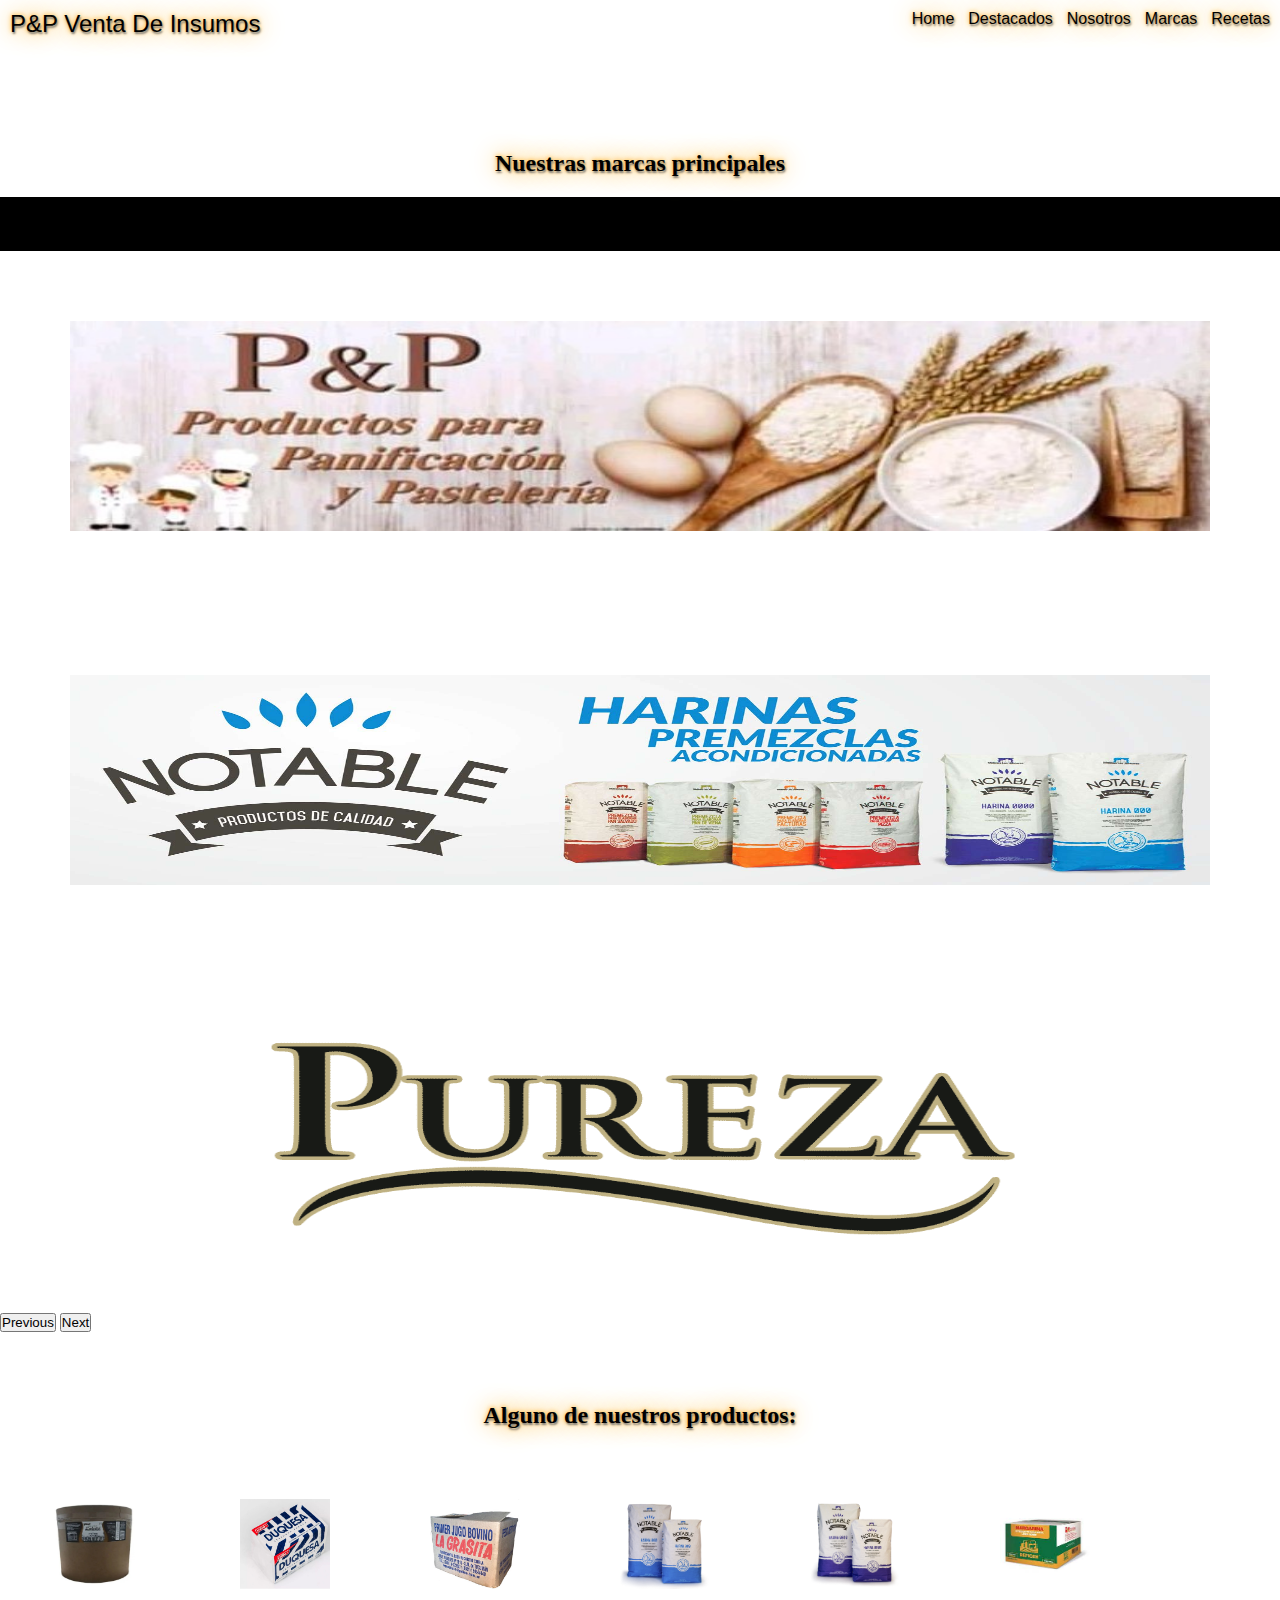
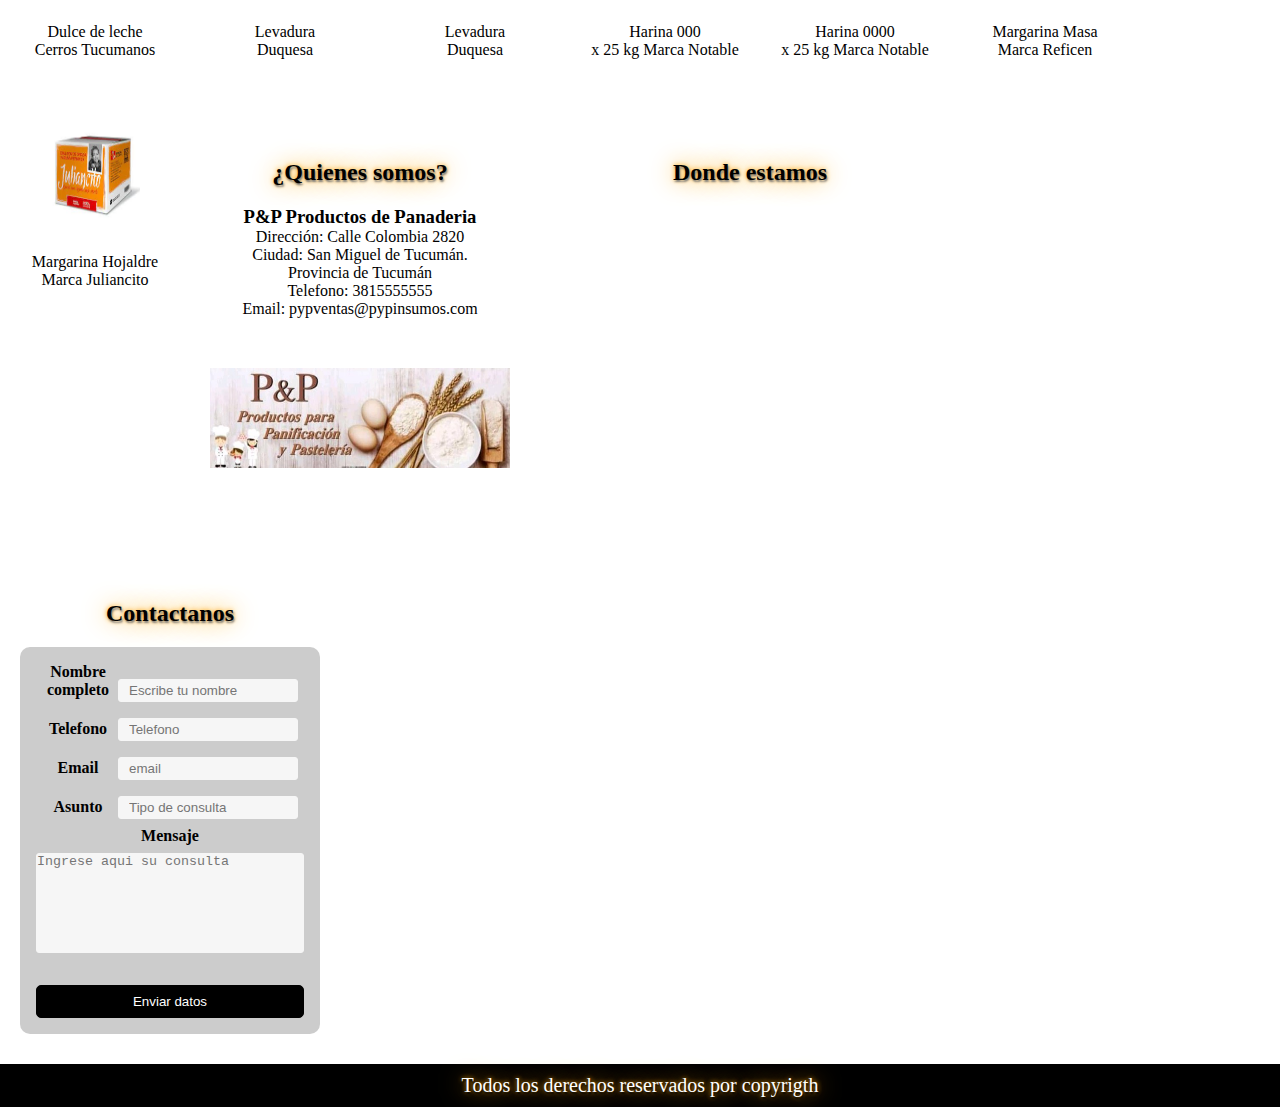
<file: index.html>
<!DOCTYPE html>
<html lang="es">
<head>
    <meta charset="UTF-8">
    <meta http-equiv="X-UA-Compatible" content="IE=edge">
    <meta name="viewport" content="width=device-width, initial-scale=1.0">
    <link rel="stylesheet" href="https://cdnjs.cloudflare.com/ajax/libs/font-awesome/6.1.1/css/all.min.css" integrity="sha512-KfkfwYDsLkIlwQp6LFnl8zNdLGxu9YAA1QvwINks4PhcElQSvqcyVLLD9aMhXd13uQjoXtEKNosOWaZqXgel0g==" crossorigin="anonymous" referrerpolicy="no-referrer" />
    <link rel="stylesheet" href="https://cdn.jsdelivr.net/npm/bootstrap@4.6.1/dist/css/bootstrap.min.css" integrity="sha384-zCbKRCUGaJDkqS1kPbPd7TveP5iyJE0EjAuZQTgFLD2ylzuqKfdKlfG/eSrtxUkn" crossorigin="anonymous">
    <link rel="stylesheet" href="estilos.css">
    <link rel="icon" href="img/favicon.ico">
    <title>P&P Venta de Insumos</title>
</head>

<body>

    <header>
        <p class="logo">P&P <span>Venta de insumos</span></p>
        <nav class="barra">
            <ul>
                <li><a href="#">Home</a></li>
                <li><a href="Destacados.html">Destacados</a></li>
                <li><a href="Nosotros .html">Nosotros</a></li>
                <li><a href="Marcas.html">Marcas</a></li>
                <li><a href="Recetas.html">Recetas</a></li>
            </ul>
        </nav>
    </header>

    <h2>Nuestras marcas principales</h2>
    <div id="carouselExampleIndicators" class="carousel slide" data-ride="carousel">
        <ol class="carousel-indicators">
            <li data-target="#carouselExampleIndicators" data-slide-to="0" class="active"></li>
            <li data-target="#carouselExampleIndicators" data-slide-to="1"></li>
            <li data-target="#carouselExampleIndicators" data-slide-to="2"></li>
        </ol>
        
        <div class="carousel-inner">
            <div class="carousel-item active">
            <img src="img/Logo PyP 2.png" class="d-block w-100" alt="Harina 000">
            </div>
            <div class="carousel-item">
            <img src="img carrusel/harinas.jpg" class="d-block w-100" alt="Harina 0000">
            </div>
            <div class="carousel-item">
            <img src="img carrusel/pureza.png" class="d-block w-100" alt="Harina Leudante">
            </div>
        </div>
        <button class="carousel-control-prev" type="button" data-target="#carouselExampleIndicators" data-slide="prev">
            <span class="carousel-control-prev-icon" aria-hidden="true"></span>
            <span class="sr-only">Previous</span>
        </button>
        <button class="carousel-control-next" type="button" data-target="#carouselExampleIndicators" data-slide="next">
            <span class="carousel-control-next-icon" aria-hidden="true"></span>
            <span class="sr-only">Next</span>
        </button>
    </div>

    <div class="previagaleria"><h2>Alguno de nuestros productos:</h2>
        <div class="galeria">
            <div class="foto">
                <img src="img/Latata.jpg" alt="Dulce de leche">
            </div>
            <div class="pie">
                <p>Dulce de leche</p>
                <p>Cerros Tucumanos</p>
            </div>
        </div>
        
        <div class="galeria">
            <div class="foto">
                <img src="img/duquesa.jpg" alt="Levadura">
            </div>
            <div class="pie">
                <p>Levadura</p>
                <p>Duquesa</p>
            </div>
        </div>

        <div class="galeria">
            <div class="foto">
                <img src="img/Grasa-la-grasita.jpeg" alt="Grasa-la-grasita">
            </div>
            <div class="pie">
                <p>Levadura</p>
                <p>Duquesa</p>
            </div>
        </div>

        <div class="galeria">
            <div class="foto">
                <img src="img/harina-000-1.png" alt="Harina 000">
            </div>
            <div class="pie">
                <p>Harina 000</p>
                <p>x 25 kg Marca Notable</p>
            </div>
        </div>

        <div class="galeria">
            <div class="foto">
                <img src="img/harina-0000-1.png" alt="Harina 0000">
            </div>
            <div class="pie">
                <p>Harina 0000</p>
                <p>x 25 kg Marca Notable</p>
            </div>
        </div>

        <div class="galeria">
            <div class="foto">
                <img src="img/descarga (1).jpg" alt="Margarina">
            </div>
            <div class="pie">
                <p>Margarina Masa</p>
                <p>Marca Reficen</p>
            </div>
        </div>

        <div class="galeria">
            <div class="foto">
                <img src="img/descarga.jpg" alt="Margarina">
            </div>
            <div class="pie">
                <p>Margarina Hojaldre</p>
                <p>Marca Juliancito</p>
            </div>
        </div>
    </div>
    
    
    <div class="quienessomos"><h2>¿Quienes somos?</h2>
        <h3>P&P Productos de Panaderia</h3>
        <p>Dirección: Calle Colombia 2820</p>
        <p>Ciudad: San Miguel de Tucumán.</p>
        <p>Provincia de Tucumán</p>
        <p>Telefono: 3815555555</p>
        <p>Email: pypventas@pypinsumos.com</p>
        <img class="imagenqs" src="img/Logo PyP 2.png" alt="">
    </div>

    <div>
        <div class="dondeestamos"><h2>Donde estamos</h2>
        <iframe src="https://www.google.com/maps/embed?pb=!1m18!1m12!1m3!1d3561.2514614625998!2d-65.23794248440811!3d-26.800120694973845!2m3!1f0!2f0!3f0!3m2!1i1024!2i768!4f13.1!3m3!1m2!1s0x94225daa293015c9%3A0xd6be54ec3b2e2abf!2sColombia%202920%2C%20T4000%20San%20Miguel%20de%20Tucum%C3%A1n%2C%20Tucum%C3%A1n!5e0!3m2!1ses-419!2sar!4v1648425025581!5m2!1ses-419!2sar" width="400" height="300" style="border:0;" allowfullscreen="" loading="lazy" referrerpolicy="no-referrer-when-downgrade"></iframe>
        </div>
    </div>
        
    <div class="contactanos">
        <h2>Contactanos</h2>
        <form action="#" target="" method="get" name="formDatosPersonales">

        <label for="nombre">Nombre completo</label>
        <input type="text" name="nombre" id="nombre" placeholder="Escribe tu nombre"/>
    
        <label for="apellidos">Telefono</label>
        <input type="text" name="Telefono" id="telefono" placeholder="Telefono"/>
    
        <label for="email">Email</label>
        <input type="email" name="email" id="email" placeholder="email" required />
    
        <label for="asunto">Asunto</label>
        <input type ="text" name="asunto" id="asunto" placeholder="Tipo de consulta"/>
    
        <label for="mensaje">Mensaje</label>
        <textarea name="mensaje" for="mensaje" placeholder="Ingrese aqui su consulta" maxlength="300"></textarea>
        
        <input type="submit" name="enviar" value="Enviar datos"/>
    </div>

    <footer>
        <i class="fa-brands fa-facebook-f"></i>
        <i class="fa-brands fa-whatsapp"></i>
        <i class="fa-brands fa-instagram"></i>
        <p>Todos los derechos reservados por copyrigth</p>
    </footer>

    <script src="https://cdn.jsdelivr.net/npm/jquery@3.5.1/dist/jquery.slim.min.js" integrity="sha384-DfXdz2htPH0lsSSs5nCTpuj/zy4C+OGpamoFVy38MVBnE+IbbVYUew+OrCXaRkfj" crossorigin="anonymous"></script>
    <script src="https://cdn.jsdelivr.net/npm/popper.js@1.16.1/dist/umd/popper.min.js" integrity="sha384-9/reFTGAW83EW2RDu2S0VKaIzap3H66lZH81PoYlFhbGU+6BZp6G7niu735Sk7lN" crossorigin="anonymous"></script>
    <script src="https://cdn.jsdelivr.net/npm/bootstrap@4.6.1/dist/js/bootstrap.min.js" integrity="sha384-VHvPCCyXqtD5DqJeNxl2dtTyhF78xXNXdkwX1CZeRusQfRKp+tA7hAShOK/B/fQ2" crossorigin="anonymous"></script>
    
</body>
</html>
</file>
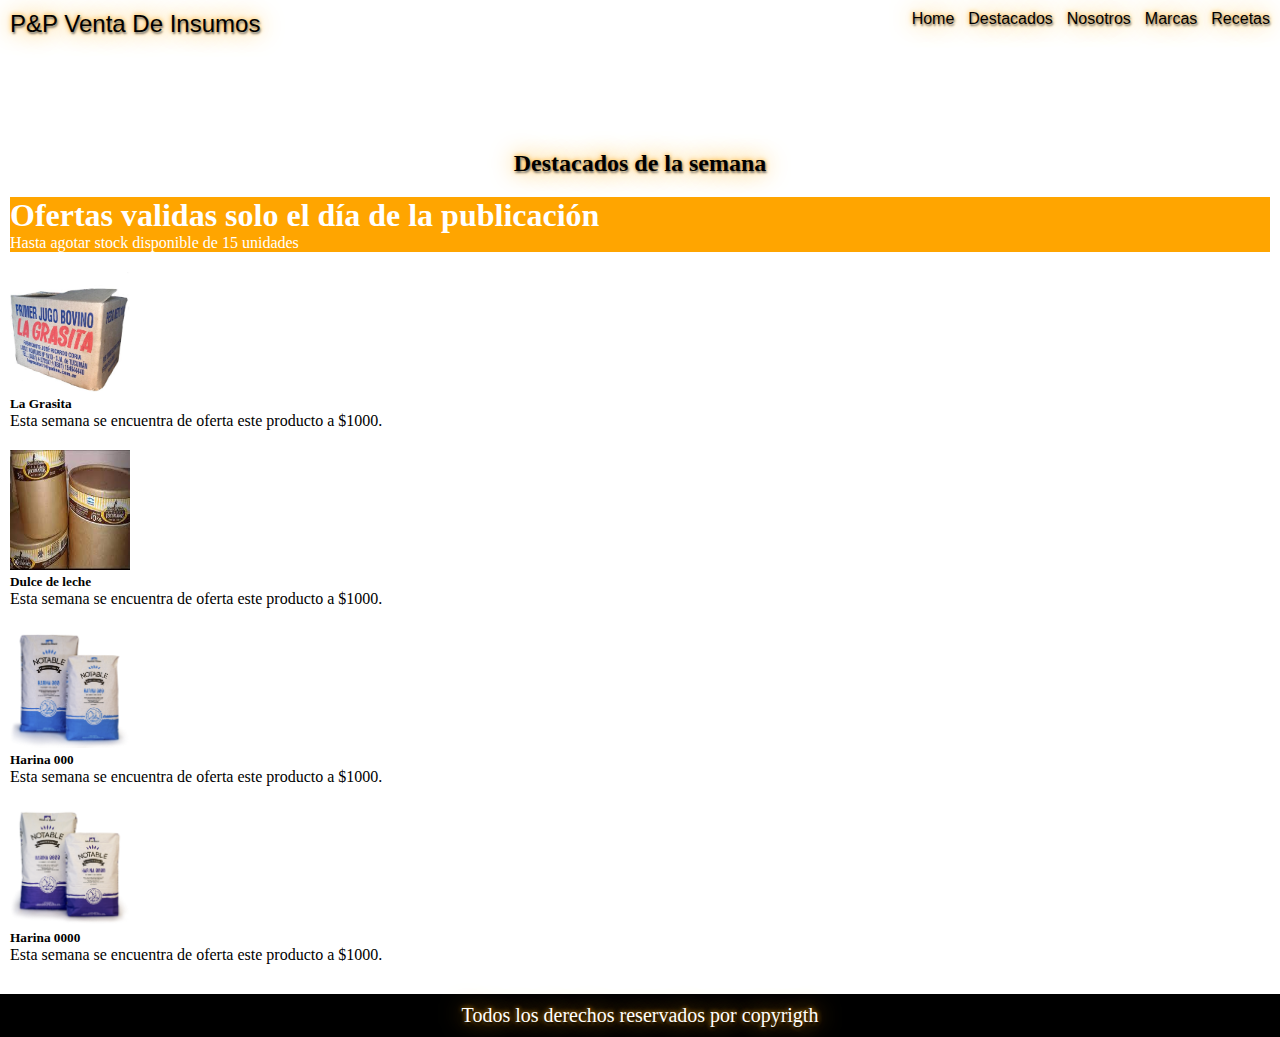
<file: Destacados.html>
<!DOCTYPE html>
<html lang="es">
<head>
    <meta charset="UTF-8">
    <meta http-equiv="X-UA-Compatible" content="IE=edge">
    <meta name="viewport" content="width=device-width, initial-scale=1.0">
    <link rel="stylesheet" href="https://cdnjs.cloudflare.com/ajax/libs/font-awesome/6.1.1/css/all.min.css" integrity="sha512-KfkfwYDsLkIlwQp6LFnl8zNdLGxu9YAA1QvwINks4PhcElQSvqcyVLLD9aMhXd13uQjoXtEKNosOWaZqXgel0g==" crossorigin="anonymous" referrerpolicy="no-referrer" />
    <link rel="stylesheet" href="https://cdn.jsdelivr.net/npm/bootstrap@4.6.1/dist/css/bootstrap.min.css" integrity="sha384-zCbKRCUGaJDkqS1kPbPd7TveP5iyJE0EjAuZQTgFLD2ylzuqKfdKlfG/eSrtxUkn" crossorigin="anonymous">
    <link rel="stylesheet" href="estilos.css">
    <link rel="icon" href="img/favicon.ico">
    <title>Destacados de la semana</title>
</head>

<body>
    <header>
        <p class="logo">P&P <span>Venta de insumos</span></p>
        <nav class="barra">
            <ul>
                <li><a href="index.html">Home</a></li>
                <li><a href="Destacados.html">Destacados</a></li>
                <li><a href="Nosotros .html">Nosotros</a></li>
                <li><a href="Marcas.html">Marcas</a></li>
                <li><a href="Recetas.html">Recetas</a></li>
            </ul>
        </nav>    
    </header>

    <h2>Destacados de la semana</h2>

    <div class="jumbotron text-center">
        <h1>Ofertas validas solo el día de la publicación</h1>
        <p>Hasta agotar stock disponible de 15 unidades</p>
    </div>
    
    <div class="media">
        <img src="img/Grasa-la-grasita.jpeg" class="mr-3" alt="grasa">
        <div class="media-body">
            <h5 class="mt-0">La Grasita</h5>
            <p>Esta semana se encuentra de oferta este producto a $1000.</p>
        </div>
    </div>
    <div class="media">
        <img src="img/Cerro tuc.jpg" class="mr-3" alt="Dulce de leche">
        <div class="media-body">
            <h5 class="mt-0">Dulce de leche</h5>
            <p>Esta semana se encuentra de oferta este producto a $1000.</p>
        </div>
    </div>
    <div class="media">
        <img src="img/harina-000-1.png" class="mr-3" alt="Harina">
        <div class="media-body">
            <h5 class="mt-0">Harina 000</h5>
            <p>Esta semana se encuentra de oferta este producto a $1000.</p>
        </div>
    </div>
    <div class="media">
        <img src="img/harina-0000-1.png" class="mr-3" alt="Harina 0000">
        <div class="media-body">
            <h5 class="mt-0">Harina 0000</h5>
            <p>Esta semana se encuentra de oferta este producto a $1000.</p>
        </div>
    </div>


    <footer>
        <i class="fa-brands fa-facebook-f"></i>
        <i class="fa-brands fa-whatsapp"></i>
        <i class="fa-brands fa-instagram"></i>
        <p>Todos los derechos reservados por copyrigth</p>
    </footer>
    
</body>

</html>
</file>
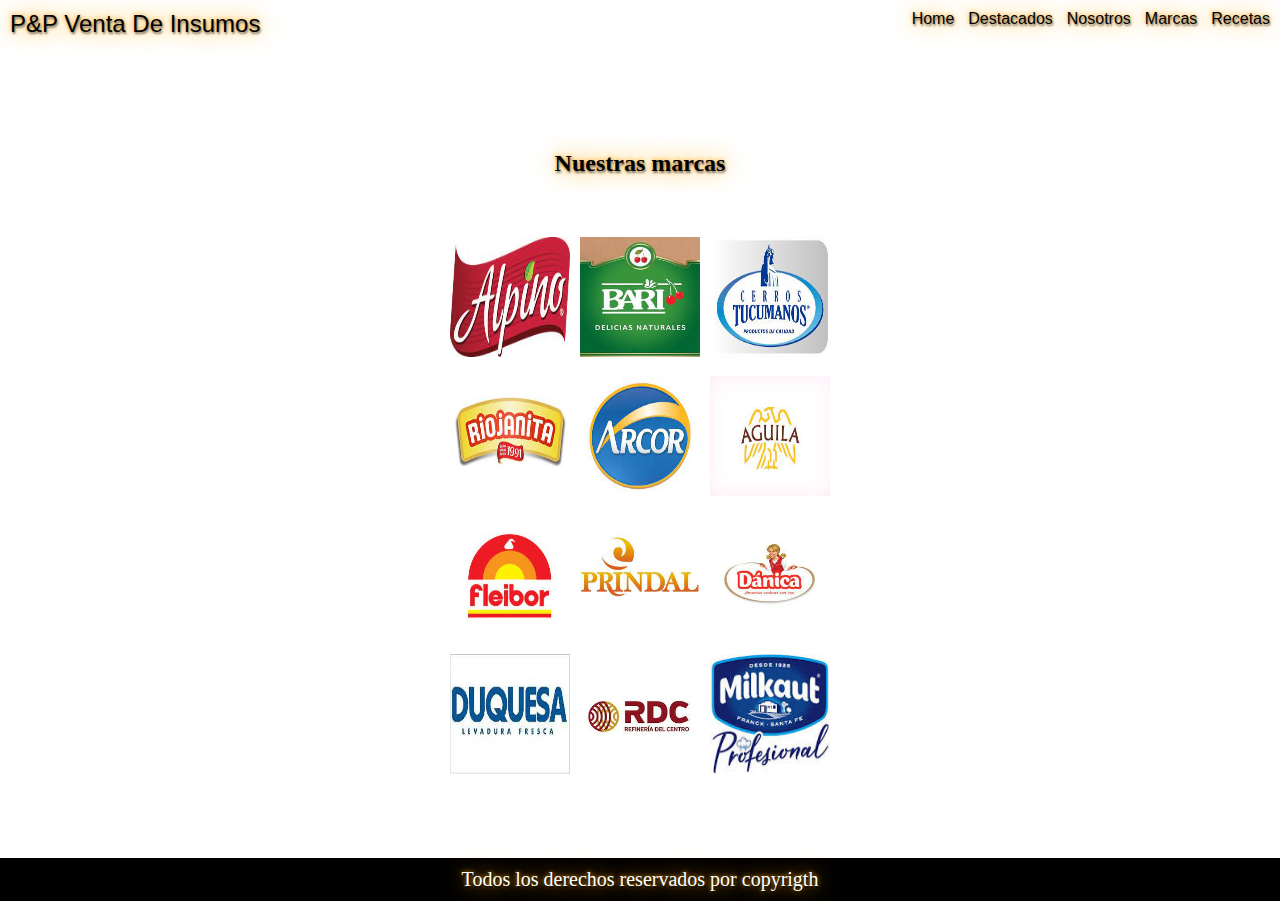
<file: marcas.html>
<!DOCTYPE html>
<html lang="es">
<head>
    <meta charset="UTF-8">
    <meta http-equiv="X-UA-Compatible" content="IE=edge">
    <meta name="viewport" content="width=device-width, initial-scale=1.0">
    <link rel="stylesheet" href="https://cdnjs.cloudflare.com/ajax/libs/font-awesome/6.1.1/css/all.min.css" integrity="sha512-KfkfwYDsLkIlwQp6LFnl8zNdLGxu9YAA1QvwINks4PhcElQSvqcyVLLD9aMhXd13uQjoXtEKNosOWaZqXgel0g==" crossorigin="anonymous" referrerpolicy="no-referrer" />
    <link rel="stylesheet" href="https://cdn.jsdelivr.net/npm/bootstrap@4.6.1/dist/css/bootstrap.min.css" integrity="sha384-zCbKRCUGaJDkqS1kPbPd7TveP5iyJE0EjAuZQTgFLD2ylzuqKfdKlfG/eSrtxUkn" crossorigin="anonymous">
    <link rel="stylesheet" href="estilos.css">
    <link rel="icon" href="img/favicon.ico">
    <title>Marcas</title>

</head>
<body>
    
    <header>
        <p class="logo">P&P <span>Venta de insumos</span></p>
        <nav class="barra">
            <ul>
                <li><a href="index.html">Home</a></li>
                <li><a href="Destacados.html">Destacados</a></li>
                <li><a href="Nosotros .html">Nosotros</a></li>
                <li><a href="Marcas.html">Marcas</a></li>
                <li><a href="Recetas.html">Recetas</a></li>
            </ul>
        </nav>    
    </header>
    
    <h2>Nuestras marcas</h2>
    <div class="grid-container">
        <div class="grid-item"><img src="img marcas/1.jpg" alt="Imagenes Marca"></div>
        <div class="grid-item"><img src="img marcas/9.jpg" alt="Imagenes Marca"></div>
        <div class="grid-item"><img src="img marcas/3.jpg" alt="Imagenes Marca"></div>
        <div class="grid-item"><img src="img marcas/10.jpg" alt="Imagenes Marca"></div>
        <div class="grid-item"><img src="img marcas/5.jpg" alt="Imagenes Marca"></div>
        <div class="grid-item"><img src="img marcas/6.jpg" alt="Imagenes Marca"></div>
        <div class="grid-item"><img src="img marcas/7.jpg" alt="Imagenes Marca"></div>
        <div class="grid-item"><img src="img marcas/8.jpg" alt="Imagenes Marca"></div>
        <div class="grid-item"><img src="img marcas/11.jpg" alt="Imagenes Marca"></div>
        <div class="grid-item"><img src="img marcas/12.jpg" alt="Imagenes Marca"></div>
        <div class="grid-item"><img src="img marcas/13.jpg" alt="Imagenes Marca"></div>
        <div class="grid-item"><img src="img marcas/18.jpg" alt="Imagenes Marca"></div>
    
    </div>

    <footer>
        <i class="fa-brands fa-facebook-f"></i>
        <i class="fa-brands fa-whatsapp"></i>
        <i class="fa-brands fa-instagram"></i>
        <p>Todos los derechos reservados por copyrigth</p>
    </footer>

</body>
</html>
</file>
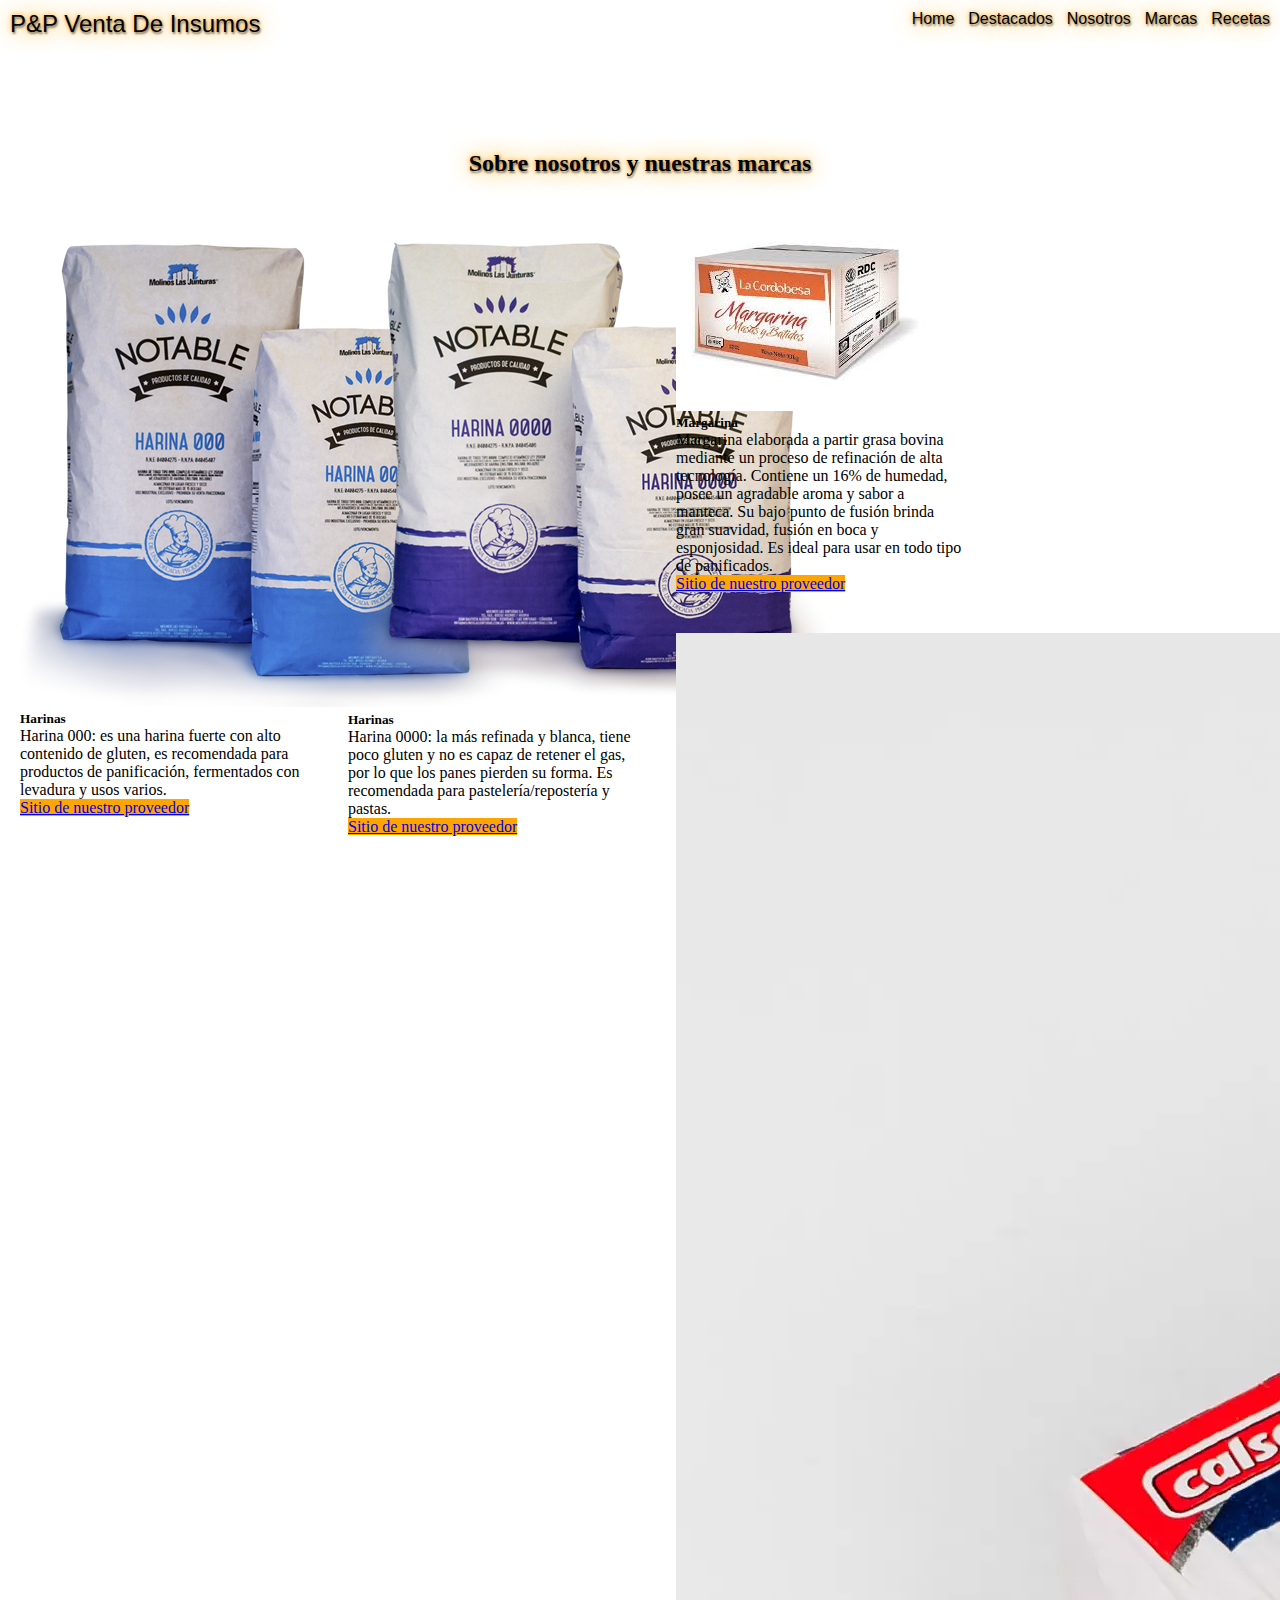
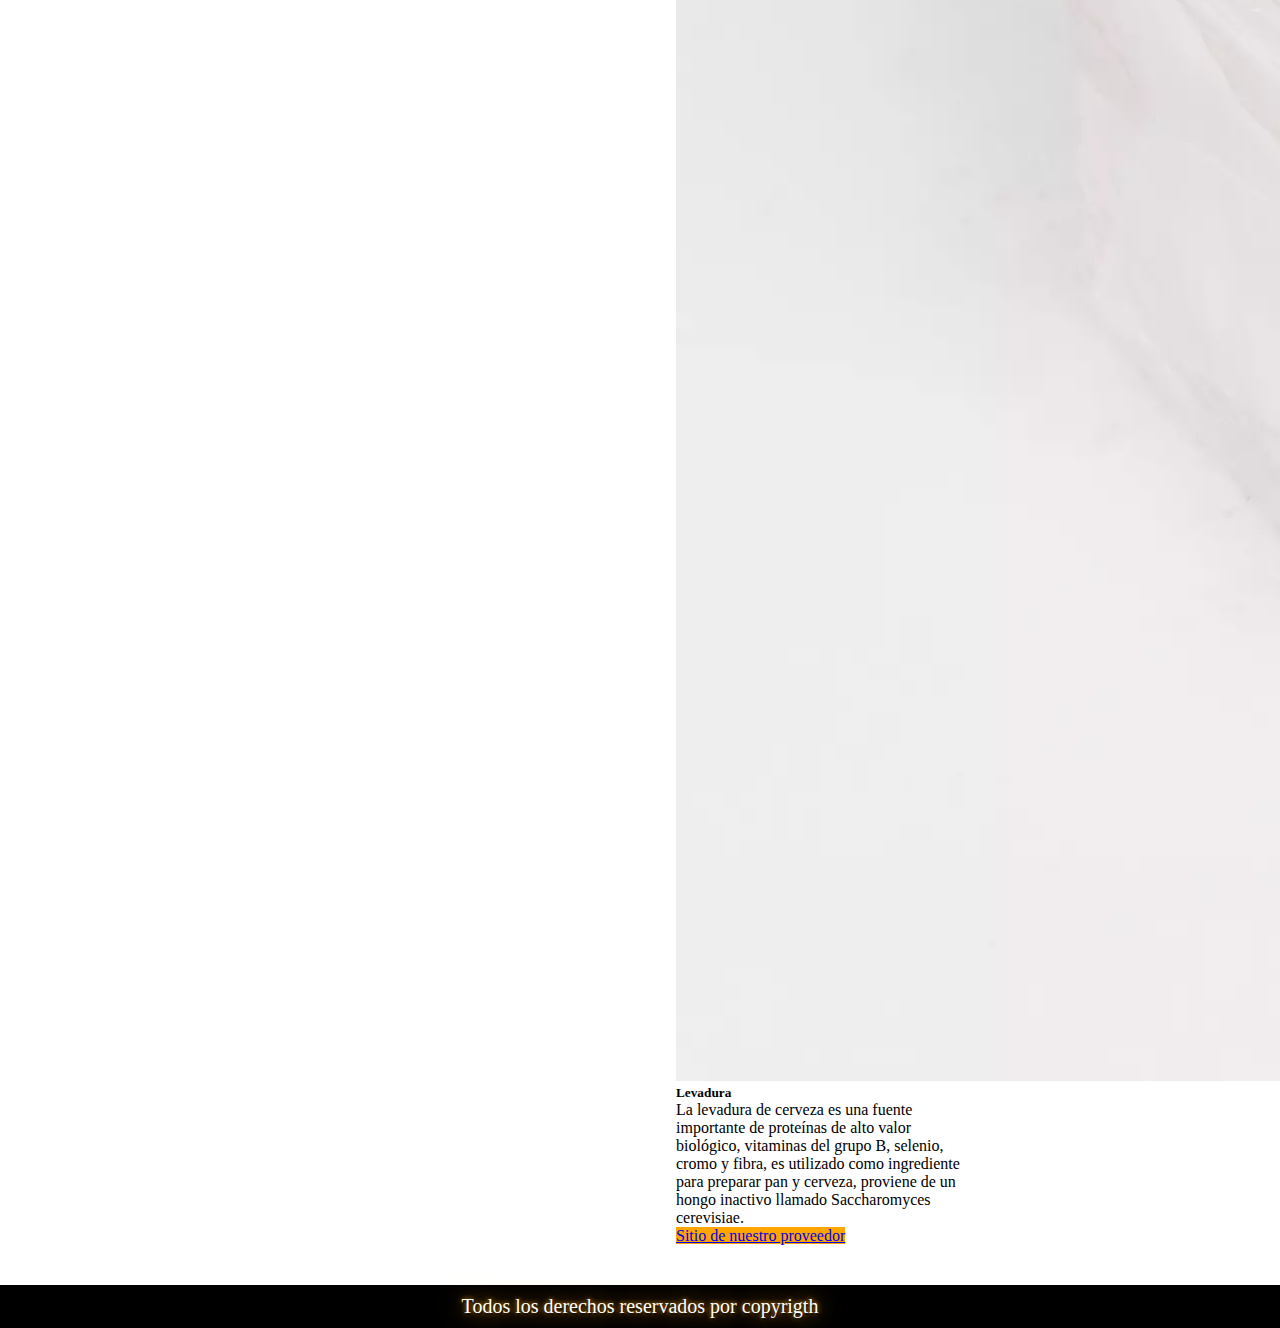
<file: Nosotros.html>
<!DOCTYPE html>
<html lang="es">
<head>
    <meta charset="UTF-8">
    <meta http-equiv="X-UA-Compatible" content="IE=edge">
    <meta name="viewport" content="width=device-width, initial-scale=1.0">
    <link rel="stylesheet" href="https://cdnjs.cloudflare.com/ajax/libs/font-awesome/6.1.1/css/all.min.css" integrity="sha512-KfkfwYDsLkIlwQp6LFnl8zNdLGxu9YAA1QvwINks4PhcElQSvqcyVLLD9aMhXd13uQjoXtEKNosOWaZqXgel0g==" crossorigin="anonymous" referrerpolicy="no-referrer" />
    <link rel="stylesheet" href="https://cdn.jsdelivr.net/npm/bootstrap@4.6.1/dist/css/bootstrap.min.css" integrity="sha384-zCbKRCUGaJDkqS1kPbPd7TveP5iyJE0EjAuZQTgFLD2ylzuqKfdKlfG/eSrtxUkn" crossorigin="anonymous">
    <link rel="stylesheet" href="estilos.css">
    <link rel="icon" href="img/favicon.ico">
    <title>Sobre nosotros</title>
</head>

<body>

    <header>
        <p class="logo">P&P <span>Venta de insumos</span></p>
        <nav class="barra">
            <ul>
                <li><a href="index.html">Home</a></li>
                <li><a href="Destacados.html">Destacados</a></li>
                <li><a href="Nosotros .html">Nosotros</a></li>
                <li><a href="Marcas.html">Marcas</a></li>
                <li><a href="Recetas.html">Recetas</a></li>
            </ul>
        </nav>    
    </header>

    <h2>Sobre nosotros y nuestras marcas</h2>

    <div class="card" style="width: 18rem;">
        <img src="img/harina-000-1.png" class="card-img-top" alt="Harina 000">
        <div class="card-body">
        <h5 class="card-title">Harinas</h5>
        <p class="card-text">Harina 000: es una harina fuerte con alto contenido de gluten, es recomendada para productos de panificación, fermentados con levadura y usos varios.</p>
        <a href="http://www.molinoslasjunturas.com.ar/" class="btn btn-primary">Sitio de nuestro proveedor</a>
        </div>
    </div>
    <div class="card" style="width: 18rem;">
        <img src="img/harina-0000-1.png" class="card-img-top" alt="Harina 0000">
        <div class="card-body">
        <h5 class="card-title">Harinas</h5>
        <p class="card-text">Harina 0000: la más refinada y blanca, tiene poco gluten y no es capaz de retener el gas, por lo que los panes pierden su forma.  Es recomendada para pastelería/repostería y pastas.</p>
        <a href="http://www.molinoslasjunturas.com.ar/" class="btn btn-primary">Sitio de nuestro proveedor</a>
        </div>
    </div>
    <div class="card" style="width: 18rem;">
        <img src="img/images.jpg" class="card-img-top" alt="Margarina">
        <div class="card-body">
        <h5 class="card-title">Margarina</h5>
        <p class="card-text">Margarina elaborada a partir grasa bovina mediante un proceso de refinación de alta tecnología. Contiene un 16% de humedad, posee un agradable aroma y sabor a manteca. Su bajo punto de fusión brinda gran suavidad, fusión en boca y esponjosidad. Es ideal para usar en todo tipo de panificados.</p>
        <a href="http://www.rdcindustrial.com.ar/" class="btn btn-primary">Sitio de nuestro proveedor</a>
        </div>
    </div>
    <div class="card" style="width: 18rem;">
        <img src="img/duquesa.webp" class="card-img-top" alt="Levadura">
        <div class="card-body">
        <h5 class="card-title">Levadura</h5>
        <p class="card-text">La levadura de cerveza es una fuente importante de proteínas de alto valor biológico, vitaminas del grupo B, selenio, cromo y fibra, es utilizado como ingrediente para preparar pan y cerveza, proviene de un hongo inactivo llamado Saccharomyces cerevisiae. </p>
        <a href="https://calsa.com.ar/" class="btn btn-primary">Sitio de nuestro proveedor</a>
        </div>
    </div>


</body>

<footer>
    <i class="fa-brands fa-facebook-f"></i>
    <i class="fa-brands fa-whatsapp"></i>
    <i class="fa-brands fa-instagram"></i>
    <p>Todos los derechos reservados por copyrigth</p>
</footer>

<script src="https://cdn.jsdelivr.net/npm/jquery@3.5.1/dist/jquery.slim.min.js" integrity="sha384-DfXdz2htPH0lsSSs5nCTpuj/zy4C+OGpamoFVy38MVBnE+IbbVYUew+OrCXaRkfj" crossorigin="anonymous"></script>
<script src="https://cdn.jsdelivr.net/npm/popper.js@1.16.1/dist/umd/popper.min.js" integrity="sha384-9/reFTGAW83EW2RDu2S0VKaIzap3H66lZH81PoYlFhbGU+6BZp6G7niu735Sk7lN" crossorigin="anonymous"></script>
<script src="https://cdn.jsdelivr.net/npm/bootstrap@4.6.1/dist/js/bootstrap.min.js" integrity="sha384-VHvPCCyXqtD5DqJeNxl2dtTyhF78xXNXdkwX1CZeRusQfRKp+tA7hAShOK/B/fQ2" crossorigin="anonymous"></script>

</html>
</file>
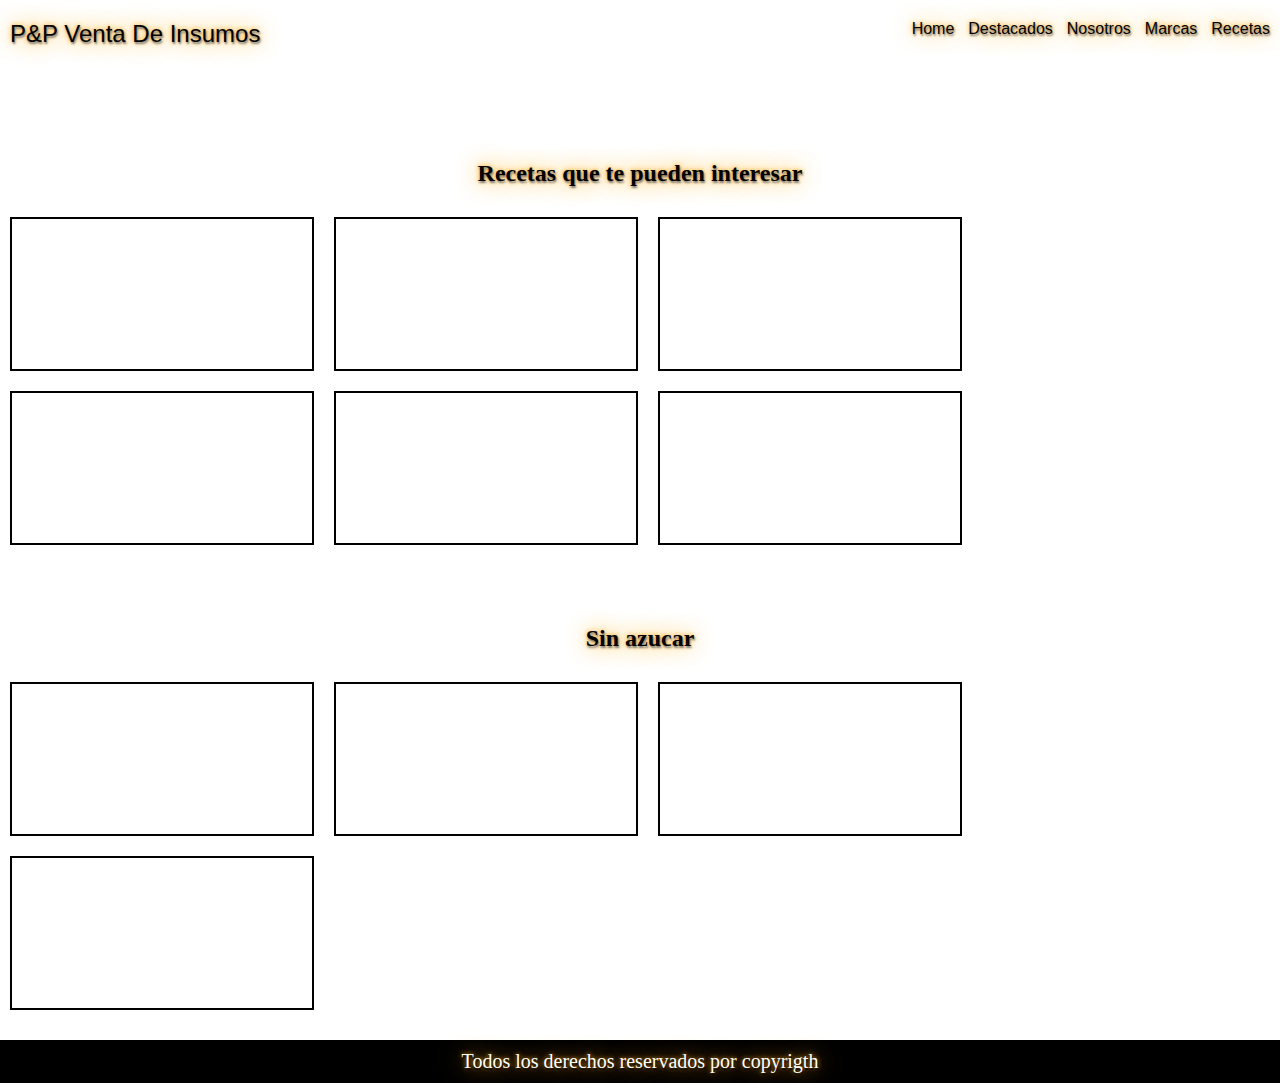
<file: Recetas.html>
<!DOCTYPE html>
<html lang="en">
<head>
    <meta charset="UTF-8">
    <meta http-equiv="X-UA-Compatible" content="IE=edge">
    <meta name="viewport" content="width=device-width, initial-scale=1.0">
    <link rel="stylesheet" href="https://cdnjs.cloudflare.com/ajax/libs/font-awesome/6.1.1/css/all.min.css" integrity="sha512-KfkfwYDsLkIlwQp6LFnl8zNdLGxu9YAA1QvwINks4PhcElQSvqcyVLLD9aMhXd13uQjoXtEKNosOWaZqXgel0g==" crossorigin="anonymous" referrerpolicy="no-referrer" />
    <link rel="stylesheet" href="https://cdn.jsdelivr.net/npm/bootstrap@4.6.1/dist/css/bootstrap.min.css" integrity="sha384-zCbKRCUGaJDkqS1kPbPd7TveP5iyJE0EjAuZQTgFLD2ylzuqKfdKlfG/eSrtxUkn" crossorigin="anonymous">
    <link rel="stylesheet" href="estilos.css">
    <link rel="icon" href="img/favicon.ico">
    <title>Recetas</title>
</head>

<body>

    <header>
        <header>
            <p class="logo">P&P <span>Venta de insumos</span></p>
            <nav class="barra">
                <ul>
                    <li><a href="index.html">Home</a></li>
                    <li><a href="Destacados.html">Destacados</a></li>
                    <li><a href="Nosotros .html">Nosotros</a></li>
                    <li><a href="Marcas.html">Marcas</a></li>
                    <li><a href="Recetas.html">Recetas</a></li>
                </ul>
            </nav>    
        </header>

    <h2>Recetas que te pueden interesar</h2>
        <div class="flex-container">
            <div class="galeriarecetas"><iframe src="https://www.youtube.com/embed/yCDTVzRQnD0" title="YouTube video player" frameborder="0" allow="accelerometer; autoplay; clipboard-write; encrypted-media; gyroscope; picture-in-picture" allowfullscreen></iframe></div>
            <div class="galeriarecetas"><iframe src="https://www.youtube.com/embed/0mIVKsgpgFw" title="YouTube video player" frameborder="0" allow="accelerometer; autoplay; clipboard-write; encrypted-media; gyroscope; picture-in-picture" allowfullscreen></iframe></div>
            <div class="galeriarecetas"><iframe src="https://www.youtube.com/embed/o976N_oH5YQ" title="YouTube video player" frameborder="0" allow="accelerometer; autoplay; clipboard-write; encrypted-media; gyroscope; picture-in-picture" allowfullscreen></iframe></div>
            <div class="galeriarecetas"><iframe src="https://www.youtube.com/embed/bIvRLl-R1Ho" title="YouTube video player" frameborder="0" allow="accelerometer; autoplay; clipboard-write; encrypted-media; gyroscope; picture-in-picture" allowfullscreen></iframe></div>
            <div class="galeriarecetas"><iframe src="https://www.youtube.com/embed/BUVY3MUJ1ws" title="YouTube video player" frameborder="0" allow="accelerometer; autoplay; clipboard-write; encrypted-media; gyroscope; picture-in-picture" allowfullscreen></iframe></div>
            <div class="galeriarecetas"><iframe src="https://www.youtube.com/embed/pgEQnHkMhC0" title="YouTube video player" frameborder="0" allow="accelerometer; autoplay; clipboard-write; encrypted-media; gyroscope; picture-in-picture" allowfullscreen></iframe></div>
        </div>
    <h2>Sin azucar</h2>
        <div class="flex-container">
            <div class="galeriarecetas"><iframe src="https://www.youtube.com/embed/z9hk_JJyUw4" title="YouTube video player" frameborder="0" allow="accelerometer; autoplay; clipboard-write; encrypted-media; gyroscope; picture-in-picture" allowfullscreen></iframe></div>
            <div class="galeriarecetas"><iframe src="https://www.youtube.com/embed/Jy3mHzYeChM" title="YouTube video player" frameborder="0" allow="accelerometer; autoplay; clipboard-write; encrypted-media; gyroscope; picture-in-picture" allowfullscreen></iframe></div>
            <div class="galeriarecetas"><iframe src="https://www.youtube.com/embed/F2DxViK9AUg" title="YouTube video player" frameborder="0" allow="accelerometer; autoplay; clipboard-write; encrypted-media; gyroscope; picture-in-picture" allowfullscreen></iframe></div>
            <div class="galeriarecetas"><iframe src="https://www.youtube.com/embed/U0E4Q5N5l9I" title="YouTube video player" frameborder="0" allow="accelerometer; autoplay; clipboard-write; encrypted-media; gyroscope; picture-in-picture" allowfullscreen></iframe></div>
        </div>

    <footer>
        <i class="fa-brands fa-facebook-f"></i>
        <i class="fa-brands fa-whatsapp"></i>
        <i class="fa-brands fa-instagram"></i>
        <p>Todos los derechos reservados por copyrigth</p>
    </footer>
                    
</body>
</html>
</file>
<file: estilos.css>
* {
  margin: 0;
  padding: 0;
}

body {
  background-color: white;
}

h2 {
  margin-top: 70px;
  margin-bottom: 20px;
  color: black;
  text-align: center;
  text-shadow: 1px 2px 2px grey, 0 0 25px orange, 0 0 5px orange;
}

.d-block {
  width: auto;
  height: 400px;
  padding: 70px;
  font-size: 200px;
}

.carousel-inner img {
  width: 100%;
  height: 350px;
}
.carousel-inner img .carousel-inner {
  height: auto;
}

.carousel-control-prev-icon {
  box-shadow: #000;
  background-color: #000;
  height: 30px;
}

.carousel-control-next-icon {
  box-shadow: box-shadow 0 4px 8px 0 lightblue, 0 6px 20px 0 black;
  background-color: #000;
  height: 30px;
}

.carousel-indicators {
  box-shadow: box-shadow 0 4px 8px 0 lightblue, 0 6px 20px 0 black;
  background-color: #000;
}

.galeria {
  margin: 20px 20px;
  text-align: center;
  box-shadow: box-shadow 0 4px 8px 0 lightblue, 0 6px 20px 0 black;
  transition: 1s;
  float: left;
  width: auto;
  height: auto;
}

.galeriarecetas {
  margin: 20px 20px;
  text-align: center;
  box-shadow: box-shadow 0 4px 8px 0 lightblue, 0 6px 20px 0 black;
  transition: 1s;
  float: left;
  width: auto;
  height: auto;
}

.galeriarecetas:hover {
  border: 1px solid lightcoral;
  transform: scale(1.2);
  transition: 1s;
}

.galeria img {
  padding: 30px;
  width: 150px;
  height: 150px;
}

.galeria:hover {
  border: 1px solid lightcoral;
  transform: scale(1.2);
}

header {
  background-color: white;
  height: 80px;
  width: 100%;
  padding-top: 10px;
}

.imagenportada {
  width: auto;
  margin-left: 150px;
}

header .logo {
  text-shadow: 1px 2px 2px grey, 0 0 25px orange, 0 0 5px orange;
  font-size: 24px;
  font-family: Verdana, Geneva, Tahoma, sans-serif;
  color: black;
  text-transform: capitalize;
  float: left;
  margin-left: 10px;
}

header ul li {
  list-style: none;
  display: inline-block;
}

header ul li a {
  color: black;
  text-decoration: none;
  font-size: 24;
  margin-right: 10px;
  padding: 0;
  text-transform: capitalize;
  font-family: Verdana, Geneva, Tahoma, sans-serif;
}

.barra {
  text-shadow: 1px 2px 2px grey, 0 0 25px orange, 0 0 5px orange;
  float: right;
  margin-right: auto;
}

header a:hover {
  color: orange;
}

.logopyp {
  margin-top: 50px;
  margin-bottom: 50px;
  text-align: center;
  height: 100px;
  width: 300px;
}

.quienessomos {
  float: left;
  flex-direction: row;
  margin: 10px 20px;
  text-align: center;
  width: auto;
}

.dondeestamos {
  float: left;
  flex-direction: row;
  margin: 10px 20px;
  text-align: center;
  width: auto;
}

.contactanos {
  float: left;
  flex-direction: row;
  margin: 10px 20px;
  text-align: center;
  width: auto;
}

.imagenqs {
  margin-top: 50px;
  text-align: center;
  height: 100px;
  width: 300px;
}

section {
  height: 800px;
  width: 100%;
  background-color: #333;
  color: black;
  text-align: center;
}

img {
  height: 120px;
  width: 120px;
}

.item {
  padding: 20px;
  height: 120px;
  width: 120px;
  background-color: white;
  border: 2px solid white;
}

footer {
  text-shadow: 1px 2px 2px grey, 0 0 25px orange, 0 0 5px orange;
  padding: 0px;
  float: left;
  text-align: center;
  height: center;
  width: 100%;
  background-color: white;
  font-size: 50px;
  text-align: center;
  padding-top: 20px;
}

footer p {
  text-shadow: 1px 2px 2px black, 0 0 25px orange, 0 0 5px orange;
  color: white;
  font-size: 20px;
  background-color: black;
  padding: 10px;
  margin-top: 10 px;
  margin-left: 0%;
}

* {
  box-sizing: border-box;
}

form {
  width: 300px;
  padding: 16px;
  border-radius: 10px;
  margin: auto;
  background-color: #ccc;
}

form label {
  width: 72px;
  font-weight: bold;
  display: inline-block;
}

form input[type=text],
form input[type=email] {
  width: 180px;
  padding: 3px 10px;
  border: 1px solid #f6f6f6;
  border-radius: 3px;
  background-color: #f6f6f6;
  margin: 8px 0;
  display: inline-block;
}

form input[type=submit] {
  width: 100%;
  padding: 8px 16px;
  margin-top: 32px;
  border: 1px solid #000;
  border-radius: 5px;
  display: block;
  color: #fff;
  background-color: #000;
}

form input[type=submit]:hover {
  cursor: pointer;
}

textarea {
  width: 100%;
  height: 100px;
  border: 1px solid #f6f6f6;
  border-radius: 3px;
  background-color: #f6f6f6;
  margin: 8px 0;
  resize: none;
  display: block;
}

.flex-container {
  display: flex;
  flex-wrap: wrap;
}

.flex-container div {
  width: auto;
  height: auto;
  margin: 10px;
  text-align: center;
  line-height: 10px;
  font-size: 30px;
  border: 2px solid black;
}

.grid-container {
  margin: 50px;
  padding: 10px;
  display: grid;
  grid-template-columns: 120px 120px 120px;
  grid-template-rows: 1fr 1fr 1fr;
  grid-column-gap: 10px;
  grid-row-gap: 15px;
  justify-content: center;
  align-items: center;
}

.grid-item {
  text-align: center;
  box-shadow: box-shadow 0 4px 8px 0 lightblue, 0 6px 20px 0 black;
  transition: 1s;
  float: left;
  width: auto;
  height: auto;
}

.grid-item:hover {
  border: 1px solid lightcoral;
  transform: scale(1.2);
}

.card {
  float: left;
  margin: 20px;
}

.card-img-top {
  width: auto;
  height: auto;
}

.btn-primary {
  background-color: orange;
  border: none;
}

.btn-primary:hover {
  color: white;
  background-color: black;
}

.media {
  padding: 10px;
}

.jumbotron {
  background-color: orange;
  color: white;
  margin: 10px;
}

@media (max-width: 600px) {
  .quienessomos {
    width: auto;
  }
}
@media (max-width: 600px) {
  .dondeestamos {
    width: auto;
  }
}
@media (max-width: 600px) {
  .contactanos {
    width: auto;
  }
}
@media (max-width: 600px) {
  .grid-container {
    grid-template-columns: 120px 120px;
    grid-template-rows: 1fr 1fr;
  }
}
@media (max-width: 300px) {
  .grid-container {
    grid-template-columns: 120px;
    grid-template-rows: 1fr;
  }
}
@media (max-width: 300px) {
  .flex-container {
    flex-direction: column;
  }
}
@media (max-width: 600px) {
  .footer {
    width: 50%;
  }
}/*# sourceMappingURL=estilos.css.map */
</file>
